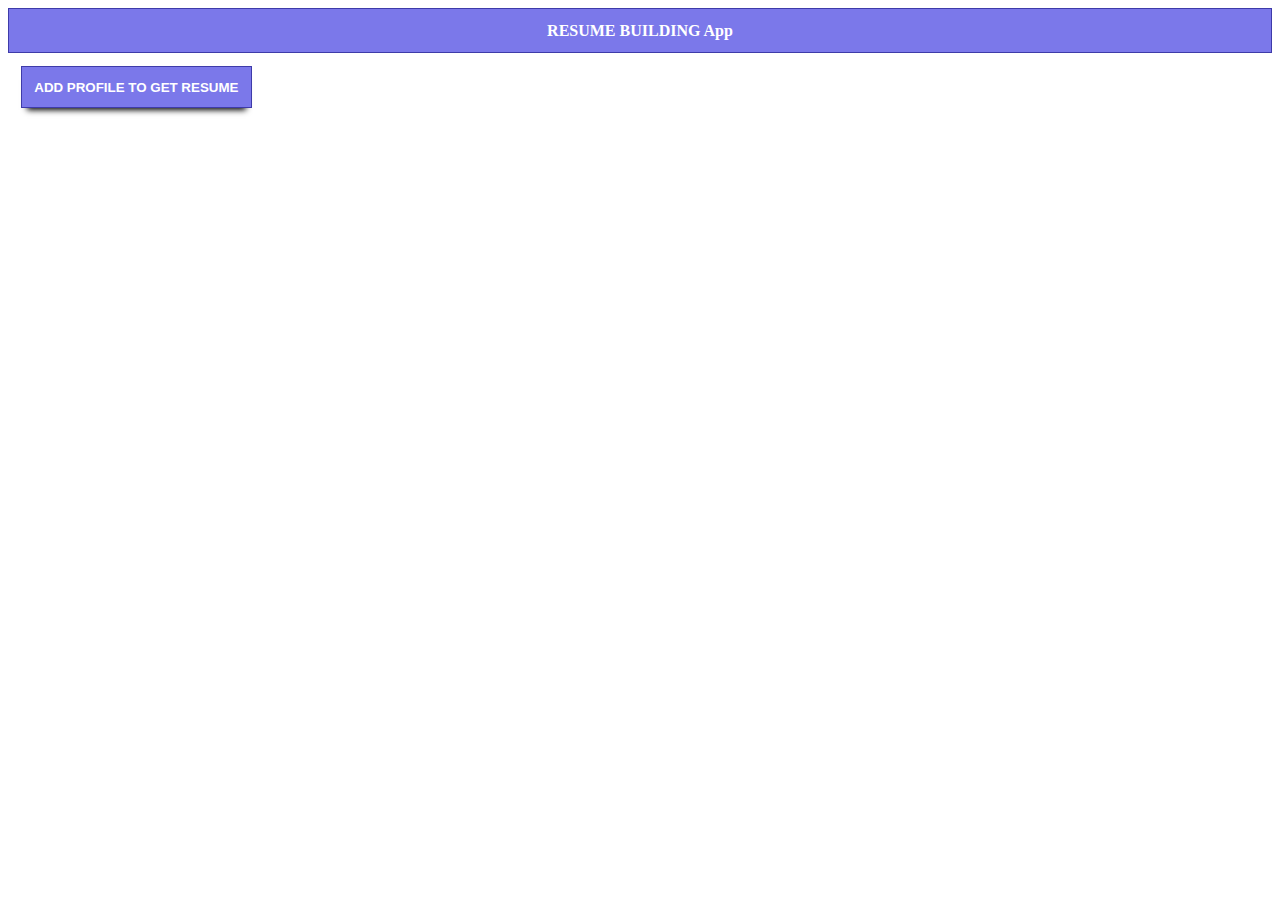
<file: index.html>
<!DOCTYPE html>
<html>
<head>
	<title>:: Phse -2 :: </title>
	<link rel="stylesheet" type="text/css" href="css/style.css">
	<link rel="apple-touch-icon" sizes="57x57" href="img/apple-icon-57x57.png">
<link rel="apple-touch-icon" sizes="60x60" href="img/apple-icon-60x60.png">
<link rel="apple-touch-icon" sizes="72x72" href="img/apple-icon-72x72.png">
<link rel="apple-touch-icon" sizes="76x76" href="img/apple-icon-76x76.png">
<link rel="apple-touch-icon" sizes="114x114" href="img/apple-icon-114x114.png">
<link rel="apple-touch-icon" sizes="120x120" href="img/apple-icon-120x120.png">
<link rel="apple-touch-icon" sizes="144x144" href="img/apple-icon-144x144.png">
<link rel="apple-touch-icon" sizes="152x152" href="img/apple-icon-152x152.png">
<link rel="apple-touch-icon" sizes="180x180" href="img/apple-icon-180x180.png">
<link rel="icon" type="image/png" sizes="192x192"  href="img/android-icon-192x192.png">
<link rel="icon" type="image/png" sizes="32x32" href="img/favicon-32x32.png">
<link rel="icon" type="image/png" sizes="96x96" href="img/favicon-96x96.png">
<link rel="icon" type="image/png" sizes="16x16" href="img/favicon-16x16.png">
<link rel="manifest" href="/manifest.json">
<meta name="msapplication-TileColor" content="#ffffff">
<meta name="msapplication-TileImage" content="/ms-icon-144x144.png">
<meta name="theme-color" content="#ffffff">
</head>
<body id="body">
<header> RESUME BUILDING App </header>
<button type="button"> 
	<a href="add.html"> ADD PROFILE TO GET RESUME </a>
</button>
</body>
</html>

<script type="text/javascript">

if('serviceWorker' in navigator){
	navigator.serviceWorker.register("sw.js").then(reg=>{
		console.log("Registering serviceWorker has been created.......")
	})
	
} else {
	console.log("you are in offline")
}
	var idb=indexedDB.open("details",1);

	idb.onupgradeneeded=function(e){
	open=e.target.result;
	store=open.createObjectStore("biodata",{keyPath:"name"});
	}

	idb.onerror=function(){
		console.log("Error");
	}

	idb.onsuccess=function(e){
	open=e.target.result;
	tx=open.transaction("biodata","readwrite");
	store=tx.objectStore("biodata");
	var info=store.getAll();
	info.onsuccess=function(data){
		console.log(data.target.result);
		display(data.target.result);
	}
	}
	var body=document.querySelector("#body");
	function display(d){
		for(var i=0; i<d.length; i++){
			var h2=document.createElement("h2");
			h2.textContent=d[i].name;
			body.append(h2);
			console.log(d[i].name);
		}
	}
</script>
</file>
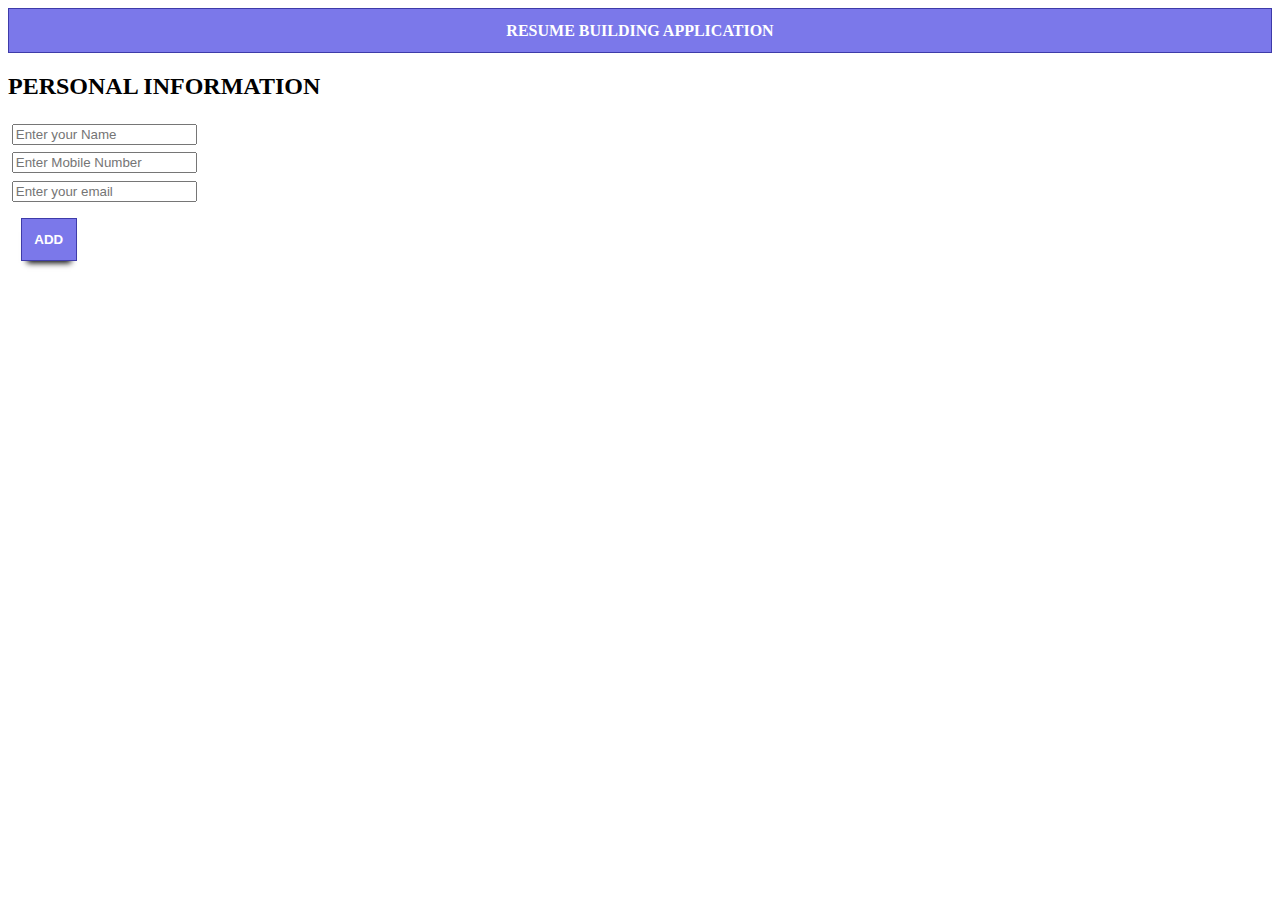
<file: add.html>
<!DOCTYPE html>
<html>
<head>
	<title>:: Phse -2 :: </title>
	<link rel="stylesheet" type="text/css" href="css/style.css">
	<script type="text/javascript" src="js/main.js"></script>
</head>
<body>
<header> RESUME BUILDING APPLICATION </header>

<form>
	<h2> PERSONAL INFORMATION </h2>
	<input type="text" id="name" placeholder="Enter your Name"> <br>
	<input type="number" id="mobile" placeholder="Enter Mobile Number"> <br>
	<input type="email" id="email" placeholder="Enter your email"> <br>

	<button type="button" onclick="add()"> ADD </button>


</form>

</body>
</html>
</file>
<file: css/style.css>
header{
	background-color: #7B78EA;
	padding:1%;
	border:1px solid #3E3BA9;
	color:#fff;
	text-align: center;
	font-weight:550;
}

a{
	text-decoration: none;
	color:#fff;
}

button{
	margin:1%;
	background-color: #7B78EA;
	padding:1%;
	border:1px solid #3E3BA9;
	color:#fff;
	text-align: center;
	font-weight:550;
	box-shadow: 0 8px 6px -6px black;
}
input{
	margin:0.3%;
}
</file>
